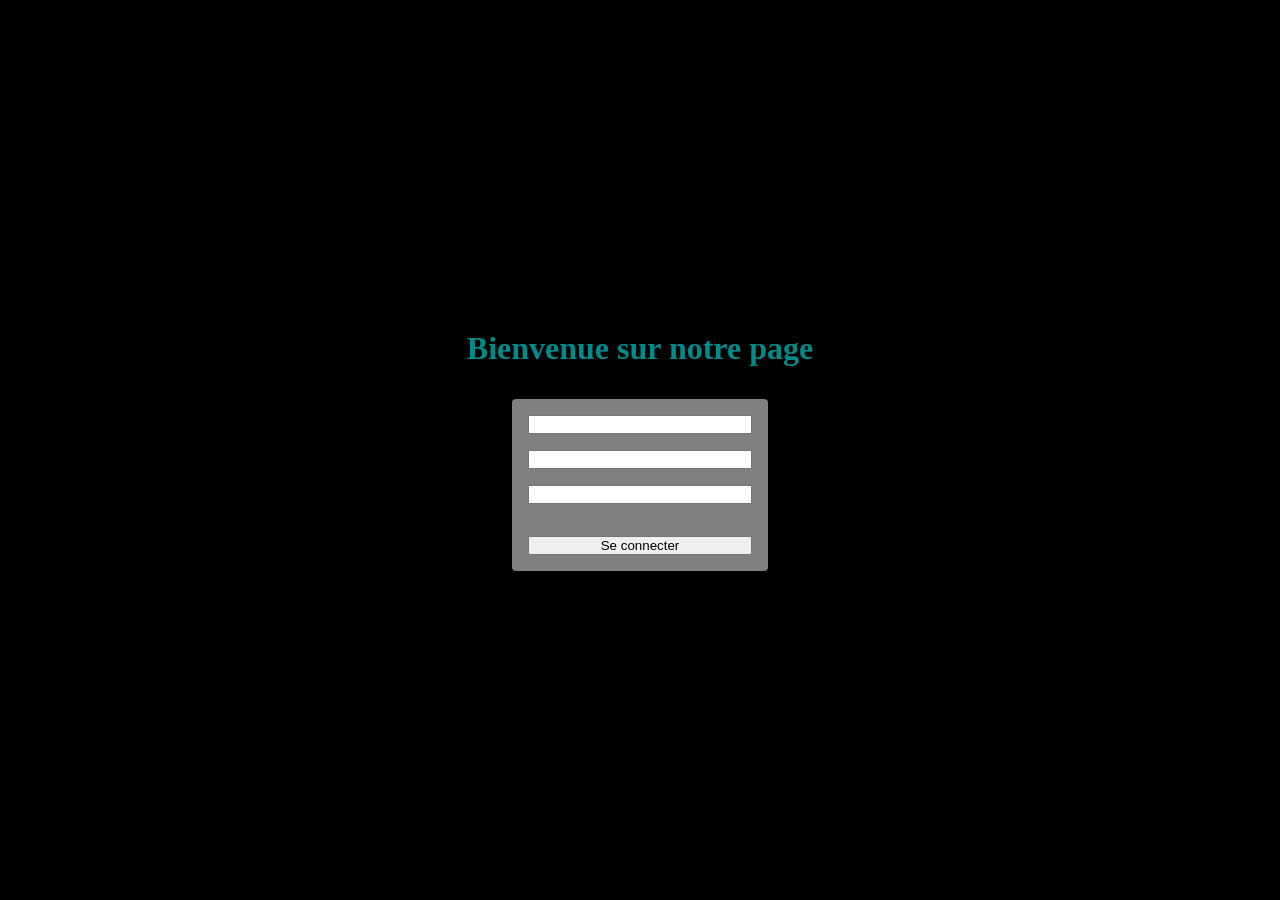
<file: index.html>
<!DOCTYPE html>
<html lang="en">
<head>
    <meta charset="UTF-8">
    <meta name="viewport" content="width=device-width, initial-scale=1.0">

    <link rel="stylesheet" href="style.css">
    <title>Document</title>
</head>
<body>
    <h1>Bienvenue sur notre page</h1>
    
    <form action="">
        <div>
            <input type="text" name="name" id="name">
            <input type="email" name="email" id="email">
            <input type="password" name="password" id="password">
        </div>
        <button type="submit">Se connecter</button>
    </form>

</body>
</html>
</file>
<file: style.css>
*{
    box-sizing: border-box;
    padding: 0;
    margin: 0;
}

body{
    width: 100%;
    height: 100vh;
    display: flex;
    flex-direction: column;
    justify-content: center;
    align-items: center;
    gap: 2rem;
    color: darkcyan;
    background-color: #000;
}

form{
    min-width: 20%;
    min-height: auto;
    background-color: gray;
    border-radius: 4px;
    padding: 1rem;
    display: flex;
    flex-direction: column;
    gap: 2rem;
}

div{
    width: 100%;
    display: flex;
    flex-direction: column;
    gap: 1rem;
}
</file>
